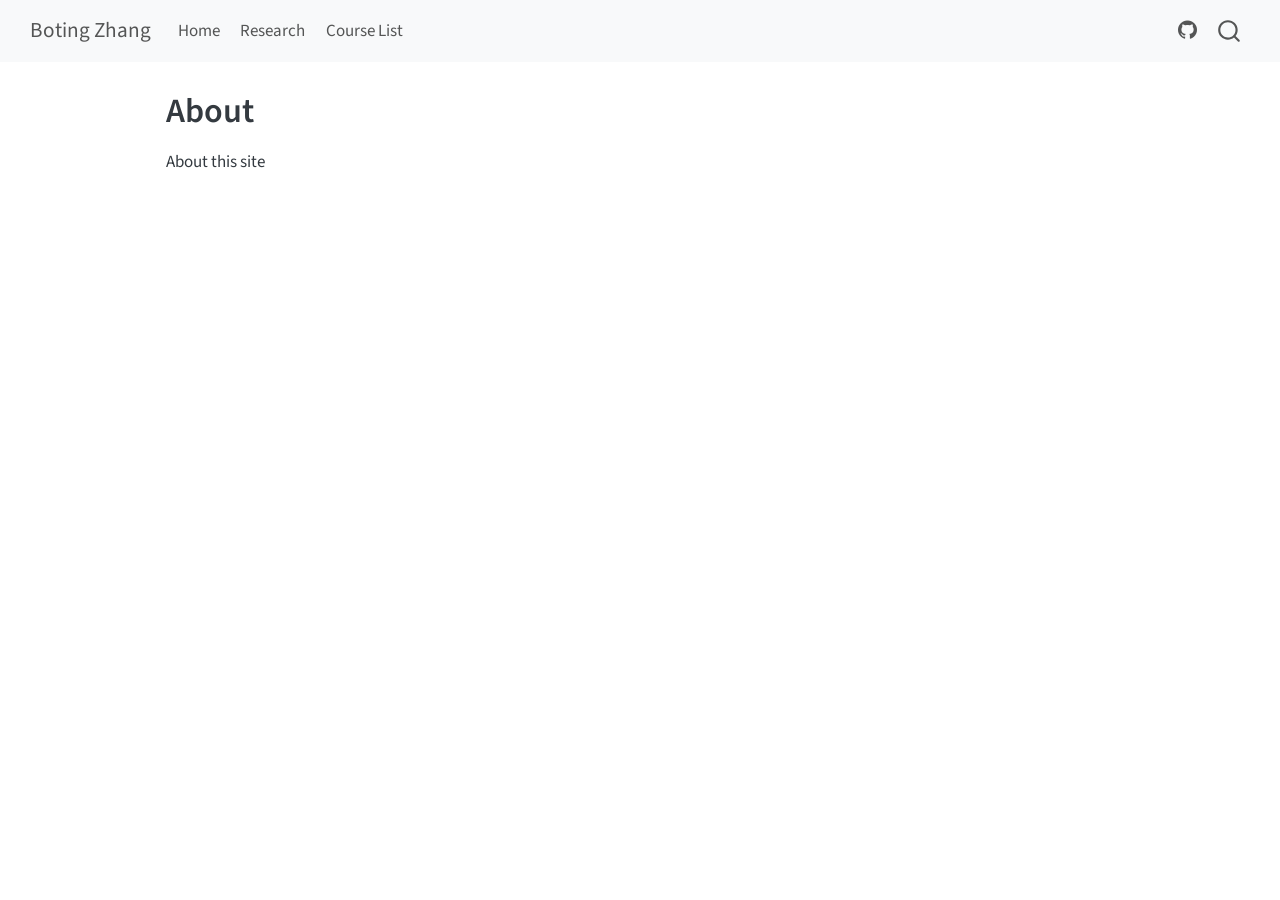
<file: docs/about.html>
<!DOCTYPE html>
<html xmlns="http://www.w3.org/1999/xhtml" lang="en" xml:lang="en"><head>

<meta charset="utf-8">
<meta name="generator" content="quarto-1.9.38">

<meta name="viewport" content="width=device-width, initial-scale=1.0, user-scalable=yes">


<title>About – Boting Zhang</title>
<style>
/* Default styles provided by pandoc.
** See https://pandoc.org/MANUAL.html#variables-for-html for config info.
*/
code{white-space: pre-wrap;}
span.smallcaps{font-variant: small-caps;}
div.columns{display: flex; gap: min(4vw, 1.5em);}
div.column{flex: auto; overflow-x: auto;}
div.hanging-indent{margin-left: 1.5em; text-indent: -1.5em;}
ul.task-list{list-style: none;}
ul.task-list li input[type="checkbox"] {
  width: 0.8em;
  margin: 0 0.8em 0.2em -1em; /* quarto-specific, see https://github.com/quarto-dev/quarto-cli/issues/4556 */ 
  vertical-align: middle;
}
</style>


<script src="site_libs/quarto-nav/quarto-nav.js"></script>
<script src="site_libs/quarto-nav/headroom.min.js"></script>
<script src="site_libs/clipboard/clipboard.min.js"></script>
<script src="site_libs/quarto-search/autocomplete.umd.js"></script>
<script src="site_libs/quarto-search/fuse.min.js"></script>
<script src="site_libs/quarto-search/quarto-search.js"></script>
<meta name="quarto:offset" content="./">
<script src="site_libs/quarto-html/quarto.js" type="module"></script>
<script src="site_libs/quarto-html/tabsets/tabsets.js" type="module"></script>
<script src="site_libs/quarto-html/popper.min.js"></script>
<script src="site_libs/quarto-html/tippy.umd.min.js"></script>
<script src="site_libs/quarto-html/anchor.min.js"></script>
<link href="site_libs/quarto-html/tippy.css" rel="stylesheet">
<link href="site_libs/quarto-html/quarto-syntax-highlighting-15634bcf2e68342d4ad2dfa704d543f6.css" rel="stylesheet" id="quarto-text-highlighting-styles">
<script src="site_libs/bootstrap/bootstrap.min.js"></script>
<link href="site_libs/bootstrap/bootstrap-icons.css" rel="stylesheet">
<link href="site_libs/bootstrap/bootstrap-a72c27f7c19f4da14a4714bc7bbcf0ac.min.css" rel="stylesheet" append-hash="true" id="quarto-bootstrap" data-mode="light">
<script id="quarto-search-options" type="application/json">{
  "location": "navbar",
  "copy-button": false,
  "collapse-after": 3,
  "panel-placement": "end",
  "type": "overlay",
  "limit": 50,
  "keyboard-shortcut": [
    "f",
    "/",
    "s"
  ],
  "show-item-context": false,
  "language": {
    "search-no-results-text": "No results",
    "search-matching-documents-text": "matching documents",
    "search-copy-link-title": "Copy link to search",
    "search-hide-matches-text": "Hide additional matches",
    "search-more-match-text": "more match in this document",
    "search-more-matches-text": "more matches in this document",
    "search-clear-button-title": "Clear",
    "search-text-placeholder": "",
    "search-detached-cancel-button-title": "Cancel",
    "search-submit-button-title": "Submit",
    "search-label": "Search"
  }
}</script>


<link rel="stylesheet" href="styles.css">
</head>

<body class="nav-fixed fullcontent quarto-light">

<div id="quarto-search-results"></div>
  <header id="quarto-header" class="headroom fixed-top">
    <nav class="navbar navbar-expand-lg " data-bs-theme="dark">
      <div class="navbar-container container-fluid">
      <div class="navbar-brand-container mx-auto">
    <a class="navbar-brand" href="./index.html">
    <span class="navbar-title">Boting Zhang</span>
    </a>
  </div>
            <div id="quarto-search" class="" title="Search"></div>
          <button class="navbar-toggler" type="button" data-bs-toggle="collapse" data-bs-target="#navbarCollapse" aria-controls="navbarCollapse" role="menu" aria-expanded="false" aria-label="Toggle navigation" onclick="if (window.quartoToggleHeadroom) { window.quartoToggleHeadroom(); }">
  <span class="navbar-toggler-icon"></span>
</button>
          <div class="collapse navbar-collapse" id="navbarCollapse">
            <ul class="navbar-nav navbar-nav-scroll me-auto">
  <li class="nav-item">
    <a class="nav-link" href="./index.html"> 
<span class="menu-text">Home</span></a>
  </li>  
  <li class="nav-item">
    <a class="nav-link" href="./projects.html"> 
<span class="menu-text">Research</span></a>
  </li>  
  <li class="nav-item">
    <a class="nav-link" href="./list.html"> 
<span class="menu-text">Course List</span></a>
  </li>  
</ul>
            <ul class="navbar-nav navbar-nav-scroll ms-auto">
  <li class="nav-item compact">
    <a class="nav-link" href="https://github.com/chamberlainzhang0821"> <i class="bi bi-github" role="img">
</i> 
<span class="menu-text"></span></a>
  </li>  
</ul>
          </div> <!-- /navcollapse -->
            <div class="quarto-navbar-tools">
</div>
      </div> <!-- /container-fluid -->
    </nav>
</header>
<!-- content -->
<div id="quarto-content" class="quarto-container page-columns page-rows-contents page-layout-article page-navbar">
<!-- sidebar -->
<!-- margin-sidebar -->
    
<!-- main -->
<main class="content" id="quarto-document-content">

<header id="title-block-header" class="quarto-title-block default">
<div class="quarto-title">
<h1 class="title">About</h1>
</div>



<div class="quarto-title-meta">

    
  
    
  </div>
  


</header>


<p>About this site</p>



</main> <!-- /main -->
<script id="quarto-html-after-body" type="application/javascript">
  window.document.addEventListener("DOMContentLoaded", function (event) {
    const icon = "";
    const anchorJS = new window.AnchorJS();
    anchorJS.options = {
      placement: 'right',
      icon: icon
    };
    anchorJS.add('.anchored');
    const isCodeAnnotation = (el) => {
      for (const clz of el.classList) {
        if (clz.startsWith('code-annotation-')) {                     
          return true;
        }
      }
      return false;
    }
    const onCopySuccess = function(e) {
      // button target
      const button = e.trigger;
      // don't keep focus
      button.blur();
      // flash "checked"
      button.classList.add('code-copy-button-checked');
      var currentTitle = button.getAttribute("title");
      button.setAttribute("title", "Copied!");
      let tooltip;
      if (window.bootstrap) {
        button.setAttribute("data-bs-toggle", "tooltip");
        button.setAttribute("data-bs-placement", "left");
        button.setAttribute("data-bs-title", "Copied!");
        tooltip = new bootstrap.Tooltip(button, 
          { trigger: "manual", 
            customClass: "code-copy-button-tooltip",
            offset: [0, -8]});
        tooltip.show();    
      }
      setTimeout(function() {
        if (tooltip) {
          tooltip.hide();
          button.removeAttribute("data-bs-title");
          button.removeAttribute("data-bs-toggle");
          button.removeAttribute("data-bs-placement");
        }
        button.setAttribute("title", currentTitle);
        button.classList.remove('code-copy-button-checked');
      }, 1000);
      // clear code selection
      e.clearSelection();
    }
    const getTextToCopy = function(trigger) {
      const outerScaffold = trigger.parentElement.cloneNode(true);
      const codeEl = outerScaffold.querySelector('code');
      for (const childEl of codeEl.children) {
        if (isCodeAnnotation(childEl)) {
          childEl.remove();
        }
      }
      return codeEl.innerText;
    }
    const clipboard = new window.ClipboardJS('.code-copy-button:not([data-in-quarto-modal])', {
      text: getTextToCopy
    });
    clipboard.on('success', onCopySuccess);
    if (window.document.getElementById('quarto-embedded-source-code-modal')) {
      const clipboardModal = new window.ClipboardJS('.code-copy-button[data-in-quarto-modal]', {
        text: getTextToCopy,
        container: window.document.getElementById('quarto-embedded-source-code-modal')
      });
      clipboardModal.on('success', onCopySuccess);
    }
      var localhostRegex = new RegExp(/^(?:http|https):\/\/localhost\:?[0-9]*\//);
      var mailtoRegex = new RegExp(/^mailto:/);
        var filterRegex = new RegExp('/' + window.location.host + '/');
      var isInternal = (href) => {
          return filterRegex.test(href) || localhostRegex.test(href) || mailtoRegex.test(href);
      }
      // Inspect non-navigation links and adorn them if external
     var links = window.document.querySelectorAll('a[href]:not(.nav-link):not(.navbar-brand):not(.toc-action):not(.sidebar-link):not(.sidebar-item-toggle):not(.pagination-link):not(.no-external):not([aria-hidden]):not(.dropdown-item):not(.quarto-navigation-tool):not(.about-link)');
      for (var i=0; i<links.length; i++) {
        const link = links[i];
        if (!isInternal(link.href)) {
          // undo the damage that might have been done by quarto-nav.js in the case of
          // links that we want to consider external
          if (link.dataset.originalHref !== undefined) {
            link.href = link.dataset.originalHref;
          }
        }
      }
    function tippyHover(el, contentFn, onTriggerFn, onUntriggerFn) {
      const config = {
        allowHTML: true,
        maxWidth: 500,
        delay: 100,
        arrow: false,
        appendTo: function(el) {
            return el.parentElement;
        },
        interactive: true,
        interactiveBorder: 10,
        theme: 'quarto',
        placement: 'bottom-start',
      };
      if (contentFn) {
        config.content = contentFn;
      }
      if (onTriggerFn) {
        config.onTrigger = onTriggerFn;
      }
      if (onUntriggerFn) {
        config.onUntrigger = onUntriggerFn;
      }
      window.tippy(el, config); 
    }
    const noterefs = window.document.querySelectorAll('a[role="doc-noteref"]');
    for (var i=0; i<noterefs.length; i++) {
      const ref = noterefs[i];
      tippyHover(ref, function() {
        // use id or data attribute instead here
        let href = ref.getAttribute('data-footnote-href') || ref.getAttribute('href');
        try { href = new URL(href).hash; } catch {}
        const id = href.replace(/^#\/?/, "");
        const note = window.document.getElementById(id);
        if (note) {
          return note.innerHTML;
        } else {
          return "";
        }
      });
    }
    const xrefs = window.document.querySelectorAll('a.quarto-xref');
    const processXRef = (id, note) => {
      // Strip column container classes
      const stripColumnClz = (el) => {
        el.classList.remove("page-full", "page-columns");
        if (el.children) {
          for (const child of el.children) {
            stripColumnClz(child);
          }
        }
      }
      stripColumnClz(note)
      if (id === null || id.startsWith('sec-')) {
        // Special case sections, only their first couple elements
        const container = document.createElement("div");
        if (note.children && note.children.length > 2) {
          container.appendChild(note.children[0].cloneNode(true));
          for (let i = 1; i < note.children.length; i++) {
            const child = note.children[i];
            if (child.tagName === "P" && child.innerText === "") {
              continue;
            } else {
              container.appendChild(child.cloneNode(true));
              break;
            }
          }
          if (window.Quarto?.typesetMath) {
            window.Quarto.typesetMath(container);
          }
          return container.innerHTML
        } else {
          if (window.Quarto?.typesetMath) {
            window.Quarto.typesetMath(note);
          }
          return note.innerHTML;
        }
      } else {
        // Remove any anchor links if they are present
        const anchorLink = note.querySelector('a.anchorjs-link');
        if (anchorLink) {
          anchorLink.remove();
        }
        if (window.Quarto?.typesetMath) {
          window.Quarto.typesetMath(note);
        }
        if (note.classList.contains("callout")) {
          return note.outerHTML;
        } else {
          return note.innerHTML;
        }
      }
    }
    for (var i=0; i<xrefs.length; i++) {
      const xref = xrefs[i];
      tippyHover(xref, undefined, function(instance) {
        instance.disable();
        let url = xref.getAttribute('href');
        let hash = undefined; 
        if (url.startsWith('#')) {
          hash = url;
        } else {
          try { hash = new URL(url).hash; } catch {}
        }
        if (hash) {
          const id = hash.replace(/^#\/?/, "");
          const note = window.document.getElementById(id);
          if (note !== null) {
            try {
              const html = processXRef(id, note.cloneNode(true));
              instance.setContent(html);
            } finally {
              instance.enable();
              instance.show();
            }
          } else {
            // See if we can fetch this
            fetch(url.split('#')[0])
            .then(res => res.text())
            .then(html => {
              const parser = new DOMParser();
              const htmlDoc = parser.parseFromString(html, "text/html");
              const note = htmlDoc.getElementById(id);
              if (note !== null) {
                const html = processXRef(id, note);
                instance.setContent(html);
              } 
            }).finally(() => {
              instance.enable();
              instance.show();
            });
          }
        } else {
          // See if we can fetch a full url (with no hash to target)
          // This is a special case and we should probably do some content thinning / targeting
          fetch(url)
          .then(res => res.text())
          .then(html => {
            const parser = new DOMParser();
            const htmlDoc = parser.parseFromString(html, "text/html");
            const note = htmlDoc.querySelector('main.content');
            if (note !== null) {
              // This should only happen for chapter cross references
              // (since there is no id in the URL)
              // remove the first header
              if (note.children.length > 0 && note.children[0].tagName === "HEADER") {
                note.children[0].remove();
              }
              const html = processXRef(null, note);
              instance.setContent(html);
            } 
          }).finally(() => {
            instance.enable();
            instance.show();
          });
        }
      }, function(instance) {
      });
    }
        let selectedAnnoteEl;
        const selectorForAnnotation = ( cell, annotation) => {
          let cellAttr = 'data-code-cell="' + cell + '"';
          let lineAttr = 'data-code-annotation="' +  annotation + '"';
          const selector = 'span[' + cellAttr + '][' + lineAttr + ']';
          return selector;
        }
        const selectCodeLines = (annoteEl) => {
          const doc = window.document;
          const targetCell = annoteEl.getAttribute("data-target-cell");
          const targetAnnotation = annoteEl.getAttribute("data-target-annotation");
          const annoteSpan = window.document.querySelector(selectorForAnnotation(targetCell, targetAnnotation));
          const lines = annoteSpan.getAttribute("data-code-lines").split(",");
          const lineIds = lines.map((line) => {
            return targetCell + "-" + line;
          })
          let top = null;
          let height = null;
          let parent = null;
          if (lineIds.length > 0) {
              //compute the position of the single el (top and bottom and make a div)
              const el = window.document.getElementById(lineIds[0]);
              top = el.offsetTop;
              height = el.offsetHeight;
              parent = el.parentElement.parentElement;
            if (lineIds.length > 1) {
              const lastEl = window.document.getElementById(lineIds[lineIds.length - 1]);
              const bottom = lastEl.offsetTop + lastEl.offsetHeight;
              height = bottom - top;
            }
            if (top !== null && height !== null && parent !== null) {
              // cook up a div (if necessary) and position it 
              let div = window.document.getElementById("code-annotation-line-highlight");
              if (div === null) {
                div = window.document.createElement("div");
                div.setAttribute("id", "code-annotation-line-highlight");
                div.style.position = 'absolute';
                parent.appendChild(div);
              }
              div.style.top = top - 2 + "px";
              div.style.height = height + 4 + "px";
              div.style.left = 0;
              let gutterDiv = window.document.getElementById("code-annotation-line-highlight-gutter");
              if (gutterDiv === null) {
                gutterDiv = window.document.createElement("div");
                gutterDiv.setAttribute("id", "code-annotation-line-highlight-gutter");
                gutterDiv.style.position = 'absolute';
                const codeCell = window.document.getElementById(targetCell);
                const gutter = codeCell.querySelector('.code-annotation-gutter');
                gutter.appendChild(gutterDiv);
              }
              gutterDiv.style.top = top - 2 + "px";
              gutterDiv.style.height = height + 4 + "px";
            }
            selectedAnnoteEl = annoteEl;
          }
        };
        const unselectCodeLines = () => {
          const elementsIds = ["code-annotation-line-highlight", "code-annotation-line-highlight-gutter"];
          elementsIds.forEach((elId) => {
            const div = window.document.getElementById(elId);
            if (div) {
              div.remove();
            }
          });
          selectedAnnoteEl = undefined;
        };
          // Handle positioning of the toggle
      window.addEventListener(
        "resize",
        throttle(() => {
          elRect = undefined;
          if (selectedAnnoteEl) {
            selectCodeLines(selectedAnnoteEl);
          }
        }, 10)
      );
      function throttle(fn, ms) {
      let throttle = false;
      let timer;
        return (...args) => {
          if(!throttle) { // first call gets through
              fn.apply(this, args);
              throttle = true;
          } else { // all the others get throttled
              if(timer) clearTimeout(timer); // cancel #2
              timer = setTimeout(() => {
                fn.apply(this, args);
                timer = throttle = false;
              }, ms);
          }
        };
      }
        // Attach click handler to the DT
        const annoteDls = window.document.querySelectorAll('dt[data-target-cell]');
        for (const annoteDlNode of annoteDls) {
          annoteDlNode.addEventListener('click', (event) => {
            const clickedEl = event.target;
            if (clickedEl !== selectedAnnoteEl) {
              unselectCodeLines();
              const activeEl = window.document.querySelector('dt[data-target-cell].code-annotation-active');
              if (activeEl) {
                activeEl.classList.remove('code-annotation-active');
              }
              selectCodeLines(clickedEl);
              clickedEl.classList.add('code-annotation-active');
            } else {
              // Unselect the line
              unselectCodeLines();
              clickedEl.classList.remove('code-annotation-active');
            }
          });
        }
    const findCites = (el) => {
      const parentEl = el.parentElement;
      if (parentEl) {
        const cites = parentEl.dataset.cites;
        if (cites) {
          return {
            el,
            cites: cites.split(' ')
          };
        } else {
          return findCites(el.parentElement)
        }
      } else {
        return undefined;
      }
    };
    var bibliorefs = window.document.querySelectorAll('a[role="doc-biblioref"]');
    for (var i=0; i<bibliorefs.length; i++) {
      const ref = bibliorefs[i];
      const citeInfo = findCites(ref);
      if (citeInfo) {
        tippyHover(citeInfo.el, function() {
          var popup = window.document.createElement('div');
          citeInfo.cites.forEach(function(cite) {
            var citeDiv = window.document.createElement('div');
            citeDiv.classList.add('hanging-indent');
            citeDiv.classList.add('csl-entry');
            var biblioDiv = window.document.getElementById('ref-' + cite);
            if (biblioDiv) {
              citeDiv.innerHTML = biblioDiv.innerHTML;
            }
            popup.appendChild(citeDiv);
          });
          return popup.innerHTML;
        });
      }
    }
  });
  </script>
</div> <!-- /content -->




</body></html>
</file>
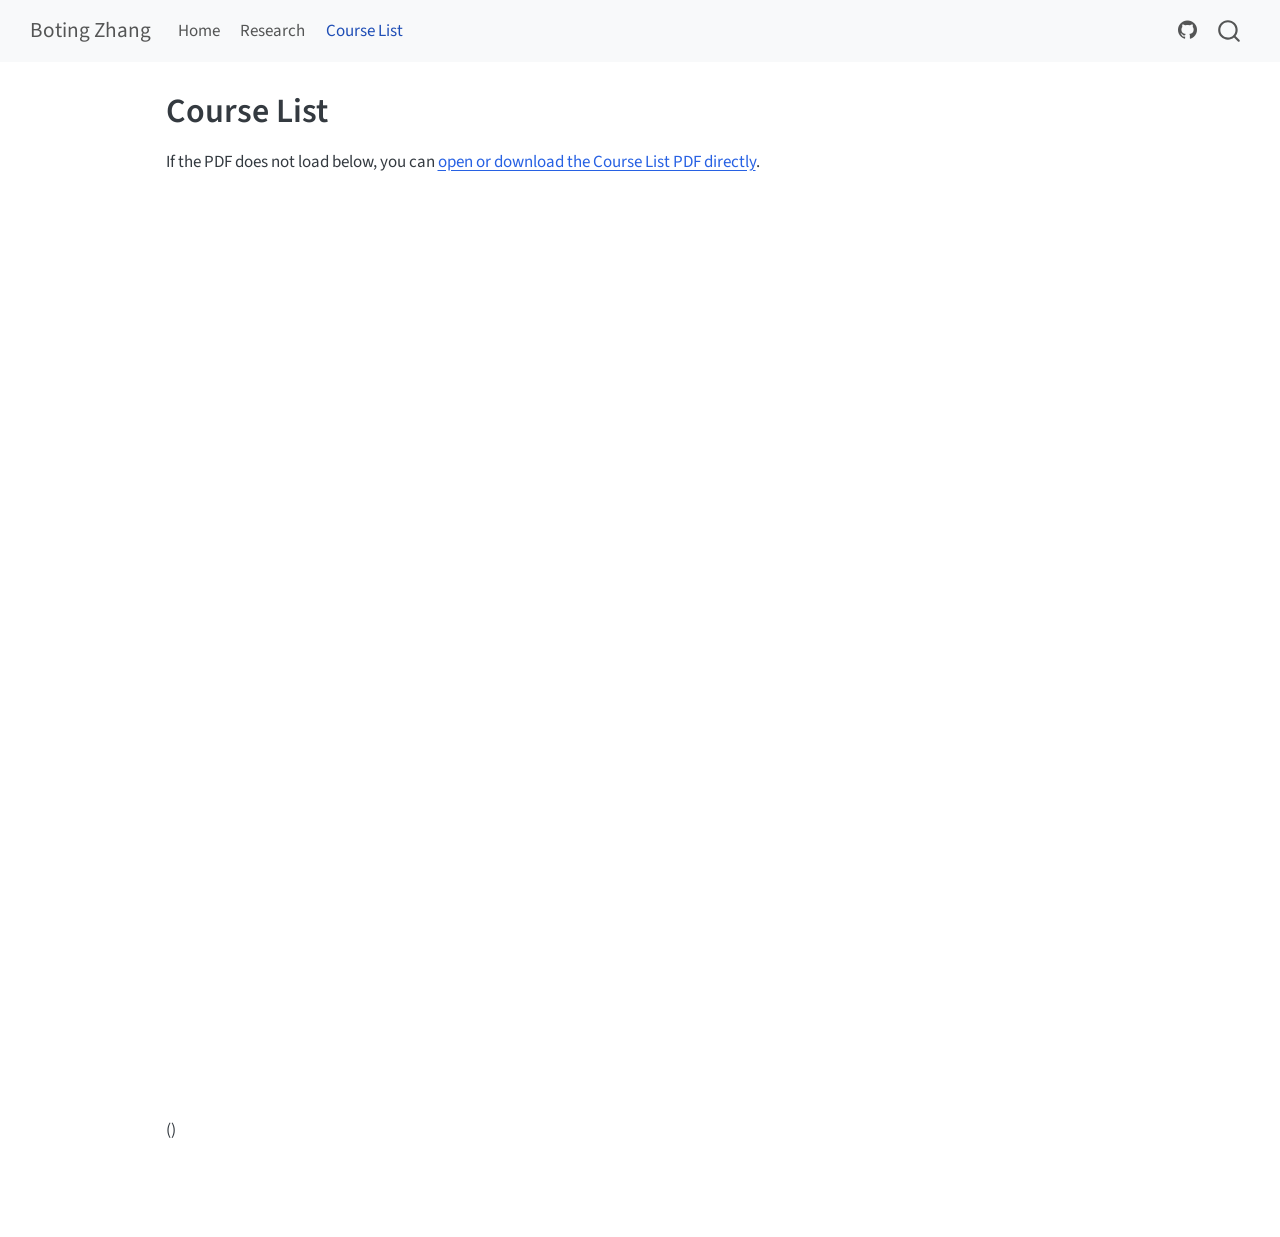
<file: docs/list.html>
<!DOCTYPE html>
<html xmlns="http://www.w3.org/1999/xhtml" lang="en" xml:lang="en"><head>

<meta charset="utf-8">
<meta name="generator" content="quarto-1.9.38">

<meta name="viewport" content="width=device-width, initial-scale=1.0, user-scalable=yes">


<title>Course List – Boting Zhang</title>
<style>
/* Default styles provided by pandoc.
** See https://pandoc.org/MANUAL.html#variables-for-html for config info.
*/
code{white-space: pre-wrap;}
span.smallcaps{font-variant: small-caps;}
div.columns{display: flex; gap: min(4vw, 1.5em);}
div.column{flex: auto; overflow-x: auto;}
div.hanging-indent{margin-left: 1.5em; text-indent: -1.5em;}
ul.task-list{list-style: none;}
ul.task-list li input[type="checkbox"] {
  width: 0.8em;
  margin: 0 0.8em 0.2em -1em; /* quarto-specific, see https://github.com/quarto-dev/quarto-cli/issues/4556 */ 
  vertical-align: middle;
}
</style>


<script src="site_libs/quarto-nav/quarto-nav.js"></script>
<script src="site_libs/quarto-nav/headroom.min.js"></script>
<script src="site_libs/clipboard/clipboard.min.js"></script>
<script src="site_libs/quarto-search/autocomplete.umd.js"></script>
<script src="site_libs/quarto-search/fuse.min.js"></script>
<script src="site_libs/quarto-search/quarto-search.js"></script>
<meta name="quarto:offset" content="./">
<script src="site_libs/quarto-html/quarto.js" type="module"></script>
<script src="site_libs/quarto-html/tabsets/tabsets.js" type="module"></script>
<script src="site_libs/quarto-html/popper.min.js"></script>
<script src="site_libs/quarto-html/tippy.umd.min.js"></script>
<script src="site_libs/quarto-html/anchor.min.js"></script>
<link href="site_libs/quarto-html/tippy.css" rel="stylesheet">
<link href="site_libs/quarto-html/quarto-syntax-highlighting-15634bcf2e68342d4ad2dfa704d543f6.css" rel="stylesheet" id="quarto-text-highlighting-styles">
<script src="site_libs/bootstrap/bootstrap.min.js"></script>
<link href="site_libs/bootstrap/bootstrap-icons.css" rel="stylesheet">
<link href="site_libs/bootstrap/bootstrap-a72c27f7c19f4da14a4714bc7bbcf0ac.min.css" rel="stylesheet" append-hash="true" id="quarto-bootstrap" data-mode="light">
<script id="quarto-search-options" type="application/json">{
  "location": "navbar",
  "copy-button": false,
  "collapse-after": 3,
  "panel-placement": "end",
  "type": "overlay",
  "limit": 50,
  "keyboard-shortcut": [
    "f",
    "/",
    "s"
  ],
  "show-item-context": false,
  "language": {
    "search-no-results-text": "No results",
    "search-matching-documents-text": "matching documents",
    "search-copy-link-title": "Copy link to search",
    "search-hide-matches-text": "Hide additional matches",
    "search-more-match-text": "more match in this document",
    "search-more-matches-text": "more matches in this document",
    "search-clear-button-title": "Clear",
    "search-text-placeholder": "",
    "search-detached-cancel-button-title": "Cancel",
    "search-submit-button-title": "Submit",
    "search-label": "Search"
  }
}</script>


<link rel="stylesheet" href="styles.css">
</head>

<body class="nav-fixed fullcontent quarto-light">

<div id="quarto-search-results"></div>
  <header id="quarto-header" class="headroom fixed-top">
    <nav class="navbar navbar-expand-lg " data-bs-theme="dark">
      <div class="navbar-container container-fluid">
      <div class="navbar-brand-container mx-auto">
    <a class="navbar-brand" href="./index.html">
    <span class="navbar-title">Boting Zhang</span>
    </a>
  </div>
            <div id="quarto-search" class="" title="Search"></div>
          <button class="navbar-toggler" type="button" data-bs-toggle="collapse" data-bs-target="#navbarCollapse" aria-controls="navbarCollapse" role="menu" aria-expanded="false" aria-label="Toggle navigation" onclick="if (window.quartoToggleHeadroom) { window.quartoToggleHeadroom(); }">
  <span class="navbar-toggler-icon"></span>
</button>
          <div class="collapse navbar-collapse" id="navbarCollapse">
            <ul class="navbar-nav navbar-nav-scroll me-auto">
  <li class="nav-item">
    <a class="nav-link" href="./index.html"> 
<span class="menu-text">Home</span></a>
  </li>  
  <li class="nav-item">
    <a class="nav-link" href="./projects.html"> 
<span class="menu-text">Research</span></a>
  </li>  
  <li class="nav-item">
    <a class="nav-link active" href="./list.html" aria-current="page"> 
<span class="menu-text">Course List</span></a>
  </li>  
</ul>
            <ul class="navbar-nav navbar-nav-scroll ms-auto">
  <li class="nav-item compact">
    <a class="nav-link" href="https://github.com/chamberlainzhang0821"> <i class="bi bi-github" role="img">
</i> 
<span class="menu-text"></span></a>
  </li>  
</ul>
          </div> <!-- /navcollapse -->
            <div class="quarto-navbar-tools">
</div>
      </div> <!-- /container-fluid -->
    </nav>
</header>
<!-- content -->
<div id="quarto-content" class="quarto-container page-columns page-rows-contents page-layout-article page-navbar">
<!-- sidebar -->
<!-- margin-sidebar -->
    
<!-- main -->
<main class="content" id="quarto-document-content">

<header id="title-block-header" class="quarto-title-block default">
<div class="quarto-title">
<h1 class="title">Course List</h1>
</div>



<div class="quarto-title-meta">

    
  
    
  </div>
  


</header>


<p>If the PDF does not load below, you can <a href="courselist/main.pdf">open or download the Course List PDF directly</a>.</p>
<iframe src="courselist/main.pdf" width="100%" height="900px" style="border: none;">
</iframe>
<p>()</p>



</main> <!-- /main -->
<script id="quarto-html-after-body" type="application/javascript">
  window.document.addEventListener("DOMContentLoaded", function (event) {
    const icon = "";
    const anchorJS = new window.AnchorJS();
    anchorJS.options = {
      placement: 'right',
      icon: icon
    };
    anchorJS.add('.anchored');
    const isCodeAnnotation = (el) => {
      for (const clz of el.classList) {
        if (clz.startsWith('code-annotation-')) {                     
          return true;
        }
      }
      return false;
    }
    const onCopySuccess = function(e) {
      // button target
      const button = e.trigger;
      // don't keep focus
      button.blur();
      // flash "checked"
      button.classList.add('code-copy-button-checked');
      var currentTitle = button.getAttribute("title");
      button.setAttribute("title", "Copied!");
      let tooltip;
      if (window.bootstrap) {
        button.setAttribute("data-bs-toggle", "tooltip");
        button.setAttribute("data-bs-placement", "left");
        button.setAttribute("data-bs-title", "Copied!");
        tooltip = new bootstrap.Tooltip(button, 
          { trigger: "manual", 
            customClass: "code-copy-button-tooltip",
            offset: [0, -8]});
        tooltip.show();    
      }
      setTimeout(function() {
        if (tooltip) {
          tooltip.hide();
          button.removeAttribute("data-bs-title");
          button.removeAttribute("data-bs-toggle");
          button.removeAttribute("data-bs-placement");
        }
        button.setAttribute("title", currentTitle);
        button.classList.remove('code-copy-button-checked');
      }, 1000);
      // clear code selection
      e.clearSelection();
    }
    const getTextToCopy = function(trigger) {
      const outerScaffold = trigger.parentElement.cloneNode(true);
      const codeEl = outerScaffold.querySelector('code');
      for (const childEl of codeEl.children) {
        if (isCodeAnnotation(childEl)) {
          childEl.remove();
        }
      }
      return codeEl.innerText;
    }
    const clipboard = new window.ClipboardJS('.code-copy-button:not([data-in-quarto-modal])', {
      text: getTextToCopy
    });
    clipboard.on('success', onCopySuccess);
    if (window.document.getElementById('quarto-embedded-source-code-modal')) {
      const clipboardModal = new window.ClipboardJS('.code-copy-button[data-in-quarto-modal]', {
        text: getTextToCopy,
        container: window.document.getElementById('quarto-embedded-source-code-modal')
      });
      clipboardModal.on('success', onCopySuccess);
    }
      var localhostRegex = new RegExp(/^(?:http|https):\/\/localhost\:?[0-9]*\//);
      var mailtoRegex = new RegExp(/^mailto:/);
        var filterRegex = new RegExp('/' + window.location.host + '/');
      var isInternal = (href) => {
          return filterRegex.test(href) || localhostRegex.test(href) || mailtoRegex.test(href);
      }
      // Inspect non-navigation links and adorn them if external
     var links = window.document.querySelectorAll('a[href]:not(.nav-link):not(.navbar-brand):not(.toc-action):not(.sidebar-link):not(.sidebar-item-toggle):not(.pagination-link):not(.no-external):not([aria-hidden]):not(.dropdown-item):not(.quarto-navigation-tool):not(.about-link)');
      for (var i=0; i<links.length; i++) {
        const link = links[i];
        if (!isInternal(link.href)) {
          // undo the damage that might have been done by quarto-nav.js in the case of
          // links that we want to consider external
          if (link.dataset.originalHref !== undefined) {
            link.href = link.dataset.originalHref;
          }
        }
      }
    function tippyHover(el, contentFn, onTriggerFn, onUntriggerFn) {
      const config = {
        allowHTML: true,
        maxWidth: 500,
        delay: 100,
        arrow: false,
        appendTo: function(el) {
            return el.parentElement;
        },
        interactive: true,
        interactiveBorder: 10,
        theme: 'quarto',
        placement: 'bottom-start',
      };
      if (contentFn) {
        config.content = contentFn;
      }
      if (onTriggerFn) {
        config.onTrigger = onTriggerFn;
      }
      if (onUntriggerFn) {
        config.onUntrigger = onUntriggerFn;
      }
      window.tippy(el, config); 
    }
    const noterefs = window.document.querySelectorAll('a[role="doc-noteref"]');
    for (var i=0; i<noterefs.length; i++) {
      const ref = noterefs[i];
      tippyHover(ref, function() {
        // use id or data attribute instead here
        let href = ref.getAttribute('data-footnote-href') || ref.getAttribute('href');
        try { href = new URL(href).hash; } catch {}
        const id = href.replace(/^#\/?/, "");
        const note = window.document.getElementById(id);
        if (note) {
          return note.innerHTML;
        } else {
          return "";
        }
      });
    }
    const xrefs = window.document.querySelectorAll('a.quarto-xref');
    const processXRef = (id, note) => {
      // Strip column container classes
      const stripColumnClz = (el) => {
        el.classList.remove("page-full", "page-columns");
        if (el.children) {
          for (const child of el.children) {
            stripColumnClz(child);
          }
        }
      }
      stripColumnClz(note)
      if (id === null || id.startsWith('sec-')) {
        // Special case sections, only their first couple elements
        const container = document.createElement("div");
        if (note.children && note.children.length > 2) {
          container.appendChild(note.children[0].cloneNode(true));
          for (let i = 1; i < note.children.length; i++) {
            const child = note.children[i];
            if (child.tagName === "P" && child.innerText === "") {
              continue;
            } else {
              container.appendChild(child.cloneNode(true));
              break;
            }
          }
          if (window.Quarto?.typesetMath) {
            window.Quarto.typesetMath(container);
          }
          return container.innerHTML
        } else {
          if (window.Quarto?.typesetMath) {
            window.Quarto.typesetMath(note);
          }
          return note.innerHTML;
        }
      } else {
        // Remove any anchor links if they are present
        const anchorLink = note.querySelector('a.anchorjs-link');
        if (anchorLink) {
          anchorLink.remove();
        }
        if (window.Quarto?.typesetMath) {
          window.Quarto.typesetMath(note);
        }
        if (note.classList.contains("callout")) {
          return note.outerHTML;
        } else {
          return note.innerHTML;
        }
      }
    }
    for (var i=0; i<xrefs.length; i++) {
      const xref = xrefs[i];
      tippyHover(xref, undefined, function(instance) {
        instance.disable();
        let url = xref.getAttribute('href');
        let hash = undefined; 
        if (url.startsWith('#')) {
          hash = url;
        } else {
          try { hash = new URL(url).hash; } catch {}
        }
        if (hash) {
          const id = hash.replace(/^#\/?/, "");
          const note = window.document.getElementById(id);
          if (note !== null) {
            try {
              const html = processXRef(id, note.cloneNode(true));
              instance.setContent(html);
            } finally {
              instance.enable();
              instance.show();
            }
          } else {
            // See if we can fetch this
            fetch(url.split('#')[0])
            .then(res => res.text())
            .then(html => {
              const parser = new DOMParser();
              const htmlDoc = parser.parseFromString(html, "text/html");
              const note = htmlDoc.getElementById(id);
              if (note !== null) {
                const html = processXRef(id, note);
                instance.setContent(html);
              } 
            }).finally(() => {
              instance.enable();
              instance.show();
            });
          }
        } else {
          // See if we can fetch a full url (with no hash to target)
          // This is a special case and we should probably do some content thinning / targeting
          fetch(url)
          .then(res => res.text())
          .then(html => {
            const parser = new DOMParser();
            const htmlDoc = parser.parseFromString(html, "text/html");
            const note = htmlDoc.querySelector('main.content');
            if (note !== null) {
              // This should only happen for chapter cross references
              // (since there is no id in the URL)
              // remove the first header
              if (note.children.length > 0 && note.children[0].tagName === "HEADER") {
                note.children[0].remove();
              }
              const html = processXRef(null, note);
              instance.setContent(html);
            } 
          }).finally(() => {
            instance.enable();
            instance.show();
          });
        }
      }, function(instance) {
      });
    }
        let selectedAnnoteEl;
        const selectorForAnnotation = ( cell, annotation) => {
          let cellAttr = 'data-code-cell="' + cell + '"';
          let lineAttr = 'data-code-annotation="' +  annotation + '"';
          const selector = 'span[' + cellAttr + '][' + lineAttr + ']';
          return selector;
        }
        const selectCodeLines = (annoteEl) => {
          const doc = window.document;
          const targetCell = annoteEl.getAttribute("data-target-cell");
          const targetAnnotation = annoteEl.getAttribute("data-target-annotation");
          const annoteSpan = window.document.querySelector(selectorForAnnotation(targetCell, targetAnnotation));
          const lines = annoteSpan.getAttribute("data-code-lines").split(",");
          const lineIds = lines.map((line) => {
            return targetCell + "-" + line;
          })
          let top = null;
          let height = null;
          let parent = null;
          if (lineIds.length > 0) {
              //compute the position of the single el (top and bottom and make a div)
              const el = window.document.getElementById(lineIds[0]);
              top = el.offsetTop;
              height = el.offsetHeight;
              parent = el.parentElement.parentElement;
            if (lineIds.length > 1) {
              const lastEl = window.document.getElementById(lineIds[lineIds.length - 1]);
              const bottom = lastEl.offsetTop + lastEl.offsetHeight;
              height = bottom - top;
            }
            if (top !== null && height !== null && parent !== null) {
              // cook up a div (if necessary) and position it 
              let div = window.document.getElementById("code-annotation-line-highlight");
              if (div === null) {
                div = window.document.createElement("div");
                div.setAttribute("id", "code-annotation-line-highlight");
                div.style.position = 'absolute';
                parent.appendChild(div);
              }
              div.style.top = top - 2 + "px";
              div.style.height = height + 4 + "px";
              div.style.left = 0;
              let gutterDiv = window.document.getElementById("code-annotation-line-highlight-gutter");
              if (gutterDiv === null) {
                gutterDiv = window.document.createElement("div");
                gutterDiv.setAttribute("id", "code-annotation-line-highlight-gutter");
                gutterDiv.style.position = 'absolute';
                const codeCell = window.document.getElementById(targetCell);
                const gutter = codeCell.querySelector('.code-annotation-gutter');
                gutter.appendChild(gutterDiv);
              }
              gutterDiv.style.top = top - 2 + "px";
              gutterDiv.style.height = height + 4 + "px";
            }
            selectedAnnoteEl = annoteEl;
          }
        };
        const unselectCodeLines = () => {
          const elementsIds = ["code-annotation-line-highlight", "code-annotation-line-highlight-gutter"];
          elementsIds.forEach((elId) => {
            const div = window.document.getElementById(elId);
            if (div) {
              div.remove();
            }
          });
          selectedAnnoteEl = undefined;
        };
          // Handle positioning of the toggle
      window.addEventListener(
        "resize",
        throttle(() => {
          elRect = undefined;
          if (selectedAnnoteEl) {
            selectCodeLines(selectedAnnoteEl);
          }
        }, 10)
      );
      function throttle(fn, ms) {
      let throttle = false;
      let timer;
        return (...args) => {
          if(!throttle) { // first call gets through
              fn.apply(this, args);
              throttle = true;
          } else { // all the others get throttled
              if(timer) clearTimeout(timer); // cancel #2
              timer = setTimeout(() => {
                fn.apply(this, args);
                timer = throttle = false;
              }, ms);
          }
        };
      }
        // Attach click handler to the DT
        const annoteDls = window.document.querySelectorAll('dt[data-target-cell]');
        for (const annoteDlNode of annoteDls) {
          annoteDlNode.addEventListener('click', (event) => {
            const clickedEl = event.target;
            if (clickedEl !== selectedAnnoteEl) {
              unselectCodeLines();
              const activeEl = window.document.querySelector('dt[data-target-cell].code-annotation-active');
              if (activeEl) {
                activeEl.classList.remove('code-annotation-active');
              }
              selectCodeLines(clickedEl);
              clickedEl.classList.add('code-annotation-active');
            } else {
              // Unselect the line
              unselectCodeLines();
              clickedEl.classList.remove('code-annotation-active');
            }
          });
        }
    const findCites = (el) => {
      const parentEl = el.parentElement;
      if (parentEl) {
        const cites = parentEl.dataset.cites;
        if (cites) {
          return {
            el,
            cites: cites.split(' ')
          };
        } else {
          return findCites(el.parentElement)
        }
      } else {
        return undefined;
      }
    };
    var bibliorefs = window.document.querySelectorAll('a[role="doc-biblioref"]');
    for (var i=0; i<bibliorefs.length; i++) {
      const ref = bibliorefs[i];
      const citeInfo = findCites(ref);
      if (citeInfo) {
        tippyHover(citeInfo.el, function() {
          var popup = window.document.createElement('div');
          citeInfo.cites.forEach(function(cite) {
            var citeDiv = window.document.createElement('div');
            citeDiv.classList.add('hanging-indent');
            citeDiv.classList.add('csl-entry');
            var biblioDiv = window.document.getElementById('ref-' + cite);
            if (biblioDiv) {
              citeDiv.innerHTML = biblioDiv.innerHTML;
            }
            popup.appendChild(citeDiv);
          });
          return popup.innerHTML;
        });
      }
    }
  });
  </script>
</div> <!-- /content -->




</body></html>
</file>
<file: docs/site_libs/quarto-html/tippy.css>
.tippy-box[data-animation=fade][data-state=hidden]{opacity:0}[data-tippy-root]{max-width:calc(100vw - 10px)}.tippy-box{position:relative;background-color:#333;color:#fff;border-radius:4px;font-size:14px;line-height:1.4;white-space:normal;outline:0;transition-property:transform,visibility,opacity}.tippy-box[data-placement^=top]>.tippy-arrow{bottom:0}.tippy-box[data-placement^=top]>.tippy-arrow:before{bottom:-7px;left:0;border-width:8px 8px 0;border-top-color:initial;transform-origin:center top}.tippy-box[data-placement^=bottom]>.tippy-arrow{top:0}.tippy-box[data-placement^=bottom]>.tippy-arrow:before{top:-7px;left:0;border-width:0 8px 8px;border-bottom-color:initial;transform-origin:center bottom}.tippy-box[data-placement^=left]>.tippy-arrow{right:0}.tippy-box[data-placement^=left]>.tippy-arrow:before{border-width:8px 0 8px 8px;border-left-color:initial;right:-7px;transform-origin:center left}.tippy-box[data-placement^=right]>.tippy-arrow{left:0}.tippy-box[data-placement^=right]>.tippy-arrow:before{left:-7px;border-width:8px 8px 8px 0;border-right-color:initial;transform-origin:center right}.tippy-box[data-inertia][data-state=visible]{transition-timing-function:cubic-bezier(.54,1.5,.38,1.11)}.tippy-arrow{width:16px;height:16px;color:#333}.tippy-arrow:before{content:"";position:absolute;border-color:transparent;border-style:solid}.tippy-content{position:relative;padding:5px 9px;z-index:1}
</file>
<file: docs/site_libs/quarto-html/quarto-syntax-highlighting-15634bcf2e68342d4ad2dfa704d543f6.css>
/* quarto syntax highlight colors */
:root {
  --quarto-hl-ot-color: #003B4F;
  --quarto-hl-at-color: #657422;
  --quarto-hl-ss-color: #20794D;
  --quarto-hl-an-color: #5E5E5E;
  --quarto-hl-fu-color: #4758AB;
  --quarto-hl-st-color: #20794D;
  --quarto-hl-cf-color: #003B4F;
  --quarto-hl-op-color: #5E5E5E;
  --quarto-hl-er-color: #AD0000;
  --quarto-hl-bn-color: #AD0000;
  --quarto-hl-al-color: #AD0000;
  --quarto-hl-va-color: #111111;
  --quarto-hl-bu-color: inherit;
  --quarto-hl-ex-color: inherit;
  --quarto-hl-pp-color: #AD0000;
  --quarto-hl-in-color: #5E5E5E;
  --quarto-hl-vs-color: #20794D;
  --quarto-hl-wa-color: #5E5E5E;
  --quarto-hl-do-color: #5E5E5E;
  --quarto-hl-im-color: #00769E;
  --quarto-hl-ch-color: #20794D;
  --quarto-hl-dt-color: #AD0000;
  --quarto-hl-fl-color: #AD0000;
  --quarto-hl-co-color: #5E5E5E;
  --quarto-hl-cv-color: #5E5E5E;
  --quarto-hl-cn-color: #8f5902;
  --quarto-hl-sc-color: #5E5E5E;
  --quarto-hl-dv-color: #AD0000;
  --quarto-hl-kw-color: #003B4F;
}

/* other quarto variables */
:root {
  --quarto-font-monospace: SFMono-Regular, Menlo, Monaco, Consolas, "Liberation Mono", "Courier New", monospace;
}

/* syntax highlight based on Pandoc's rules */
pre > code.sourceCode > span {
  color: #003B4F;
}

code.sourceCode > span {
  color: #003B4F;
}

div.sourceCode,
div.sourceCode pre.sourceCode {
  color: #003B4F;
}

/* Normal */
code span {
  color: #003B4F;
}

/* Alert */
code span.al {
  color: #AD0000;
  font-style: inherit;
}

/* Annotation */
code span.an {
  color: #5E5E5E;
  font-style: inherit;
}

/* Attribute */
code span.at {
  color: #657422;
  font-style: inherit;
}

/* BaseN */
code span.bn {
  color: #AD0000;
  font-style: inherit;
}

/* BuiltIn */
code span.bu {
  font-style: inherit;
}

/* ControlFlow */
code span.cf {
  color: #003B4F;
  font-weight: bold;
  font-style: inherit;
}

/* Char */
code span.ch {
  color: #20794D;
  font-style: inherit;
}

/* Constant */
code span.cn {
  color: #8f5902;
  font-style: inherit;
}

/* Comment */
code span.co {
  color: #5E5E5E;
  font-style: inherit;
}

/* CommentVar */
code span.cv {
  color: #5E5E5E;
  font-style: italic;
}

/* Documentation */
code span.do {
  color: #5E5E5E;
  font-style: italic;
}

/* DataType */
code span.dt {
  color: #AD0000;
  font-style: inherit;
}

/* DecVal */
code span.dv {
  color: #AD0000;
  font-style: inherit;
}

/* Error */
code span.er {
  color: #AD0000;
  font-style: inherit;
}

/* Extension */
code span.ex {
  font-style: inherit;
}

/* Float */
code span.fl {
  color: #AD0000;
  font-style: inherit;
}

/* Function */
code span.fu {
  color: #4758AB;
  font-style: inherit;
}

/* Import */
code span.im {
  color: #00769E;
  font-style: inherit;
}

/* Information */
code span.in {
  color: #5E5E5E;
  font-style: inherit;
}

/* Keyword */
code span.kw {
  color: #003B4F;
  font-weight: bold;
  font-style: inherit;
}

/* Operator */
code span.op {
  color: #5E5E5E;
  font-style: inherit;
}

/* Other */
code span.ot {
  color: #003B4F;
  font-style: inherit;
}

/* Preprocessor */
code span.pp {
  color: #AD0000;
  font-style: inherit;
}

/* SpecialChar */
code span.sc {
  color: #5E5E5E;
  font-style: inherit;
}

/* SpecialString */
code span.ss {
  color: #20794D;
  font-style: inherit;
}

/* String */
code span.st {
  color: #20794D;
  font-style: inherit;
}

/* Variable */
code span.va {
  color: #111111;
  font-style: inherit;
}

/* VerbatimString */
code span.vs {
  color: #20794D;
  font-style: inherit;
}

/* Warning */
code span.wa {
  color: #5E5E5E;
  font-style: italic;
}

.prevent-inlining {
  content: "</";
}

/*# sourceMappingURL=f23921c56f73e400b49028c9186a1aa0.css.map */
</file>
<file: docs/styles.css>
/* css styles */
</file>
